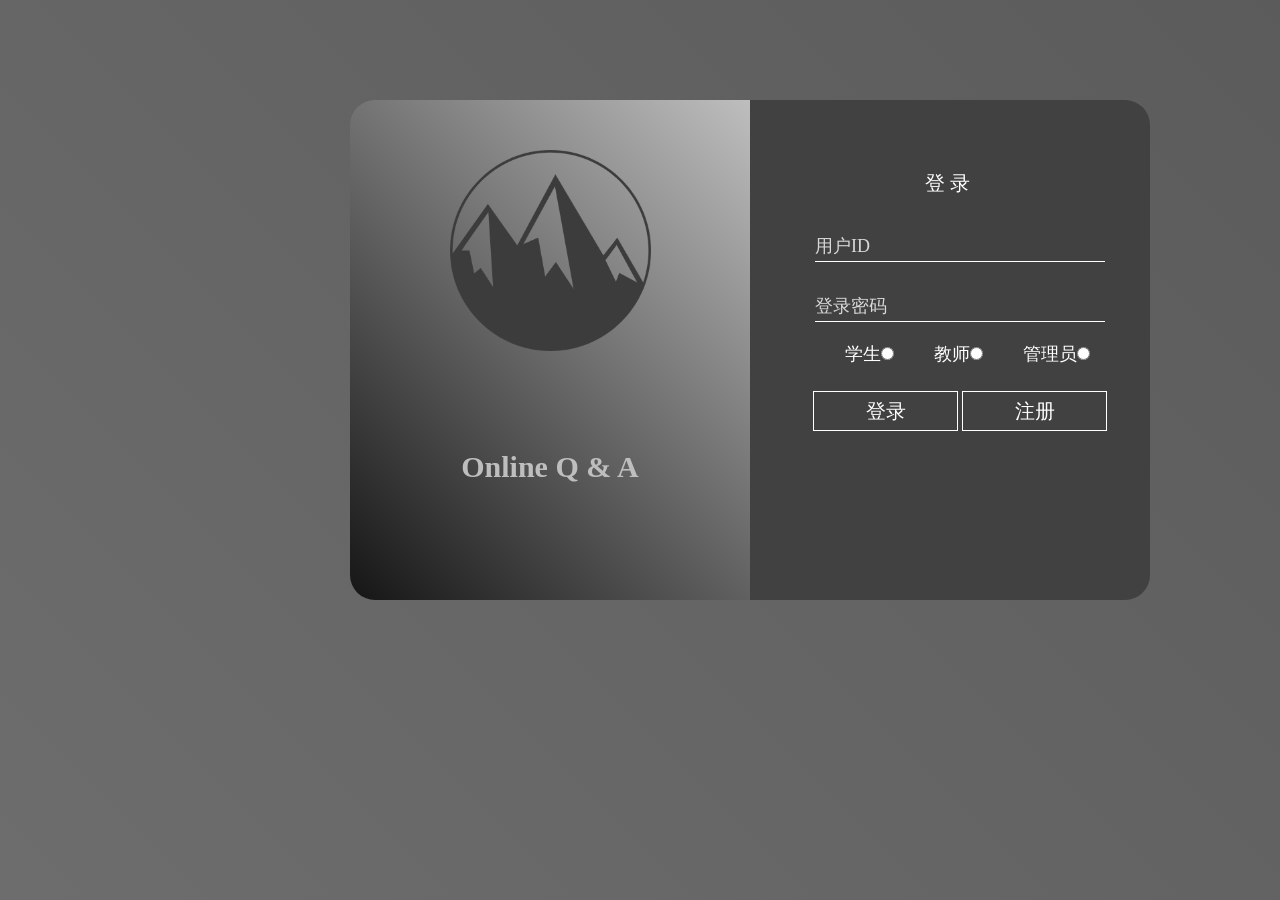
<file: src/main/webapp/jsp/login.html>
<html>
<head>
    <meta charset="utf-8">
    <title>在线答疑系统登录界面</title>
    <link rel="stylesheet" type="text/css" href="../css/login.css">
</head>
<body>
<div class="div_all">
    <div class="div_a1">
        <div class="circle">
            <img src="../img/a.jpg" class="img_1"/>
        </div>
        <p class="CoolPy_text">
            <b>Online Q & A</b>
        </p>
    </div>
    <div class="div_a2">
        <div class="div_a2_b1">
            <p class="log_text">登&nbsp录</p>
            <form action="../login" method="POST">
                <input type="text" id="id" name="id" placeholder="用户ID"/>
                <input type="password" id="password" name="password" placeholder="登录密码">
                <div class="selectAll">
                    <div class="select1">学生<input type="radio" name="stu_tea" value="0"></div>
                    <div class="select2">教师<input type="radio" name="stu_tea" value="1"></div>
                    <div class="select3">管理员<input type="radio" name="stu_tea" value="2"></div>
                </div>
                <input type="submit" value="登录" id="log_btn" class="log_btn">
                <input type="button" value="注册" id="reg_btn" class="reg_btn"
                       onclick="location.href='../jsp/registe.html'">
            </form>

        </div>
    </div>

</div>
</body>
</html>
</file>
<file: src/main/webapp/css/login.css>
* {
    margin: 0;
    padding: 0;
}

body {
    width: 1200px;
    height: 900px;
    background: linear-gradient(45deg, #6d6d6d, #5b5b5b);
}

.div_all {
    width: 800px;
    height: 500px;
    position: relative;
    left: 350px;
    top: 100px;
}

.div_a1 {
    width: 400px;
    height: 500px;
    border-bottom-left-radius: 25px;
    border-top-left-radius: 25px;
    background: linear-gradient(45deg, #151515, #bebebe);
    float: left;
}

.div_a2 {
    width: 400px;
    height: 500px;
    border-bottom-right-radius: 25px;
    border-top-right-radius: 25px;
    background: #414141;
    float: right;
}

.div_a2_b1 {
    position: relative;
    left: 55px;
    top: 70px;
}

.circle {
    width: 200px;
    height: 200px;
    border-radius: 50%;
    position: relative;
    left: 100px;
    top: 50px;
}

.CoolPy_text {
    font-size: 30px;
    position: relative;
    color: #bebebe;
    top: 150px;
    text-align: center;
}

.img_1 {
    width: 201px;
    height: 201px;
}

.log_btn, .reg_btn {
    position: relative;
    left: 8px;
    width: 145px;
    height: 40px;
    border: 1px solid #fff;
    background: none;
    font-size: 20px;
    color: #fff;
    cursor: pointer;
    margin-top: 25px;
}

.log_btn:hover, .reg_btn:hover {
    background: rgba(255, 255, 255, .25);
}

.log_text {
    margin-bottom: 25px;
    position: relative;
    left: 120px;
    font-size: 50px;
    background: none;
    font-size: 20px;
    color: #fff;
}

a {
    text-decoration: none;
    color: #fff;
    display: block;
    margin-top: 35px;
    font-size: 18px;
}

input:focus {
    outline: none;
}

#id, #password {
    margin: 10px;
    width: 290px;
    height: 30px;
    font-size: 18px;
    background: none;
    border: none;
    border-bottom: 1px solid #fff;
    color: #fff;
    margin-bottom: 20px;
}

input::placeholder {
    color: rgba(255, 255, 255, 0.8);
    font-size: 18px;
    font-family: "neo";
}

.selectAll {
    width: 300px;
    display: flex;
    flex-direction: row;
    align-items: center;
}

.select1, .select2, .select3 {
    color: #fff;
    font-size: 18px;
}

.select1 {
    margin-left: 40px;
}

.select2 {
    margin-left: 40px;
}
.select3 {
    margin-left: 40px;
}
</file>
